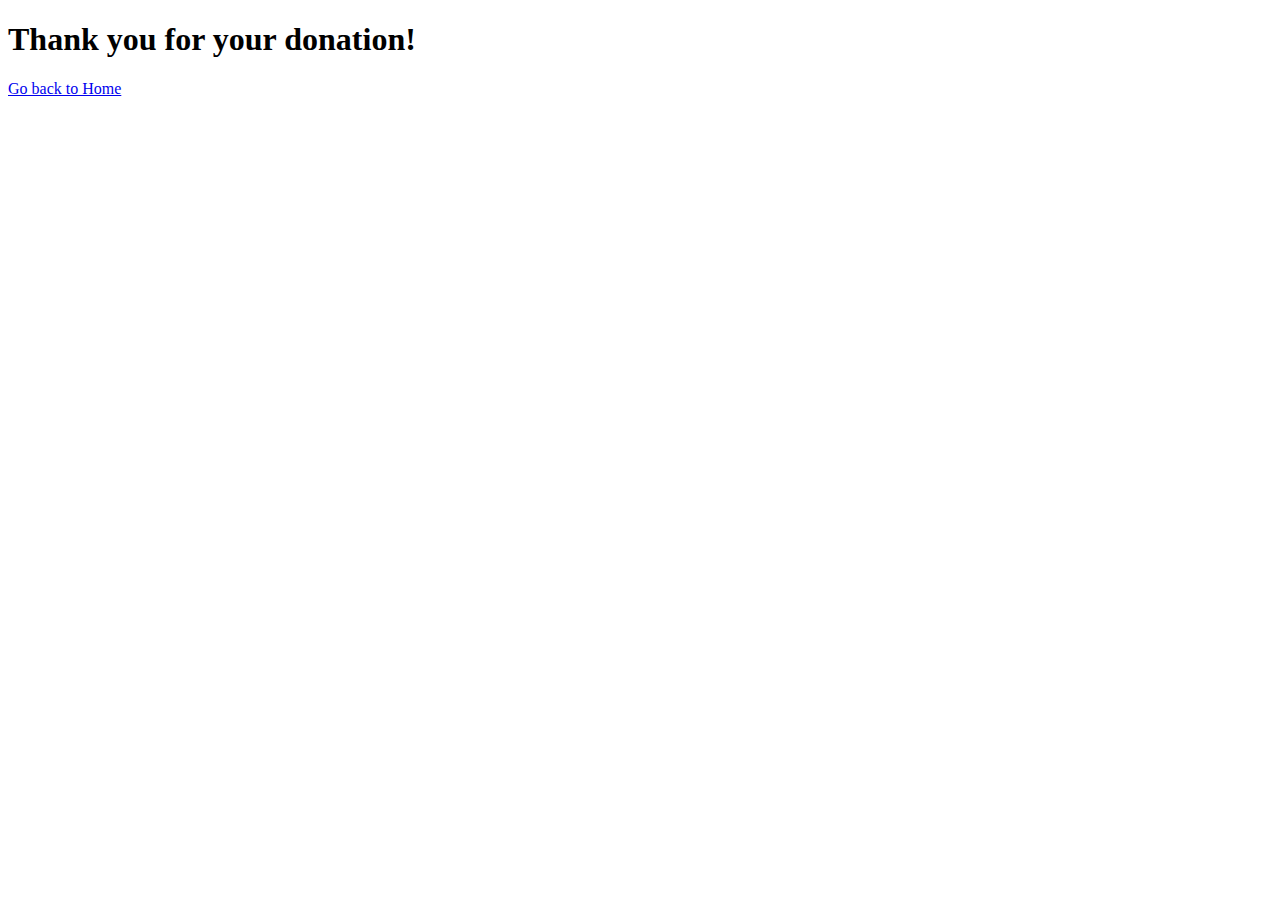
<file: templates/booking/success.html>
<!DOCTYPE html>
<html lang="en">
<head>
    <meta charset="UTF-8">
    <meta name="viewport" content="width=device-width, initial-scale=1.0">
    <title>Donation Successful</title>
</head>
<body>
    <h1>Thank you for your donation!</h1>
    <a href="{% url 'index' %}">Go back to Home</a>
</body>
</html>
</file>
